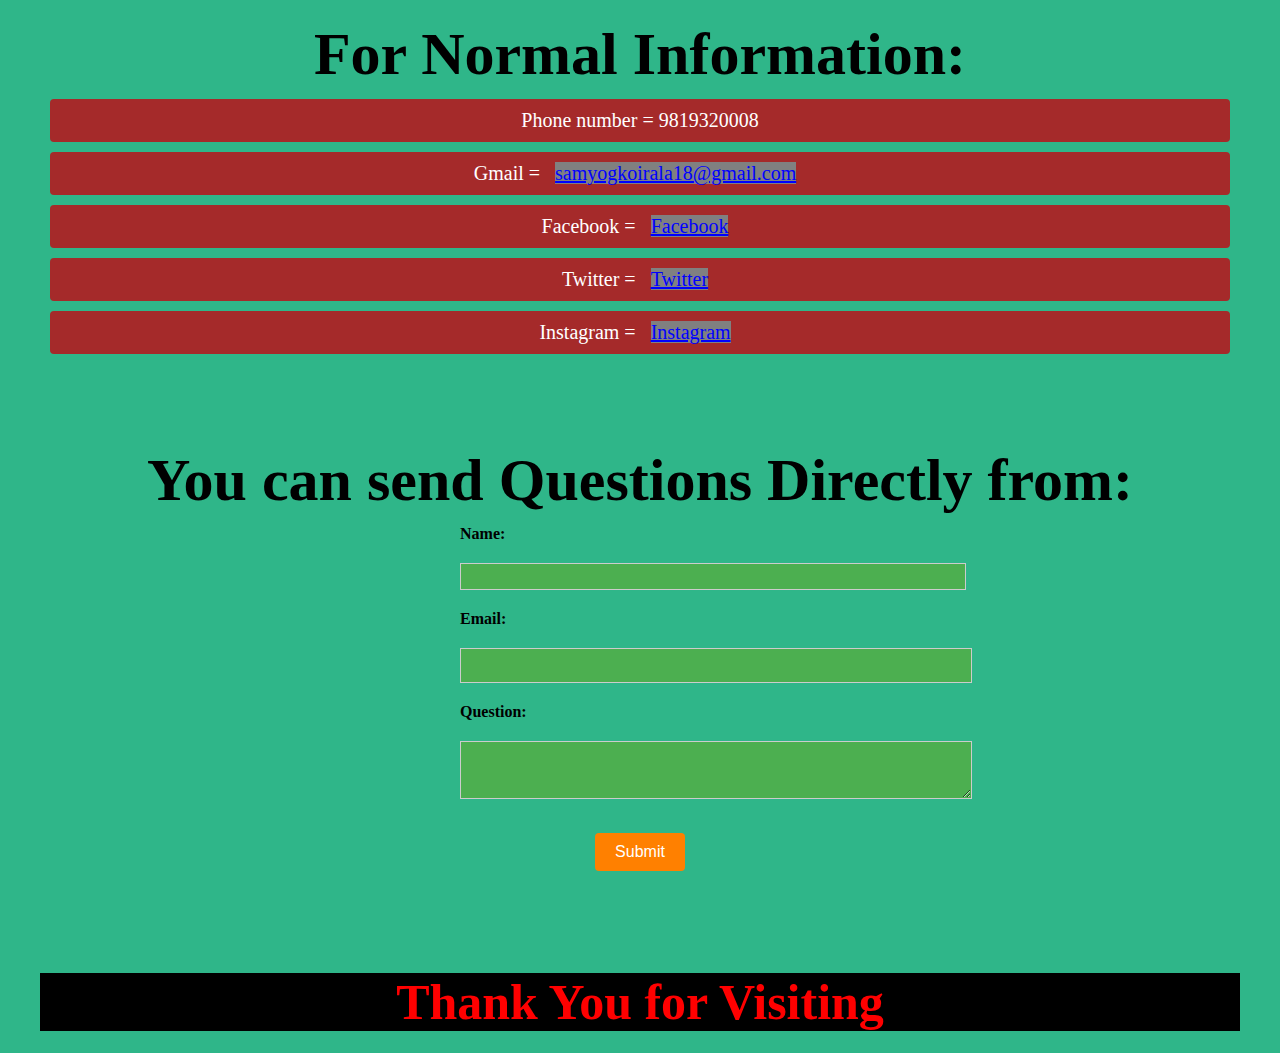
<file: contact.html>
<!DOCTYPE html>
<html lang="en">
<head>
    <meta charset="UTF-8">
    <meta http-equiv="X-UA-Compatible" content="IE=edge">
    <meta name="viewport" content="width=device-width, initial-scale=1.0">
    <title>Document</title>
    <link rel="stylesheet" href="contact.css">
</head>
<body>
    <section>
        <div class="N-Information">
            <h1>For Normal Information:</h1>
            <p>Phone number = 9819320008</p>
            <p>Gmail = <a href="https://mail.google.com/mail/u/0/#inbox">samyogkoirala18@gmail.com</a></p>
            <p>Facebook = <a href="https://www.facebook.com/profile.php?id=100068633546490">Facebook</a></p>
            <p>Twitter = <a href="https://twitter.com/SamyogKoirala5">Twitter</a></p>
            <p>Instagram = <a href="https://www.instagram.com/samyogkoirala4/">Instagram</a></p>
        </div>
        <br><br><br><br>
        <h1>You can send Questions Directly from:</h1>
    </section>
    <section class="Send-Question">
        <div class="form-group">
            <label class="form-label" for="name">Name:</label>
            <input type="text" id="name" class="form-input" required>
          </div>
          <div class="form-group">
            <label class="form-label" for="email">Email:</label>
            <input type="email" id="email" class="form-input" required>
          </div>
          <div class="form-group">
            <label class="form-label" for="Questions">Question:</label>
            <textarea id="Questions" class="form-input" required></textarea>
          </div>
          <div id="button">
              <button type="button">Submit</button>
          </div>
    </section>
    <br><br><br><br>
    <footer>
        <h2>Thank You for Visiting</h2>
    </footer>
</body>
</html>
</file>
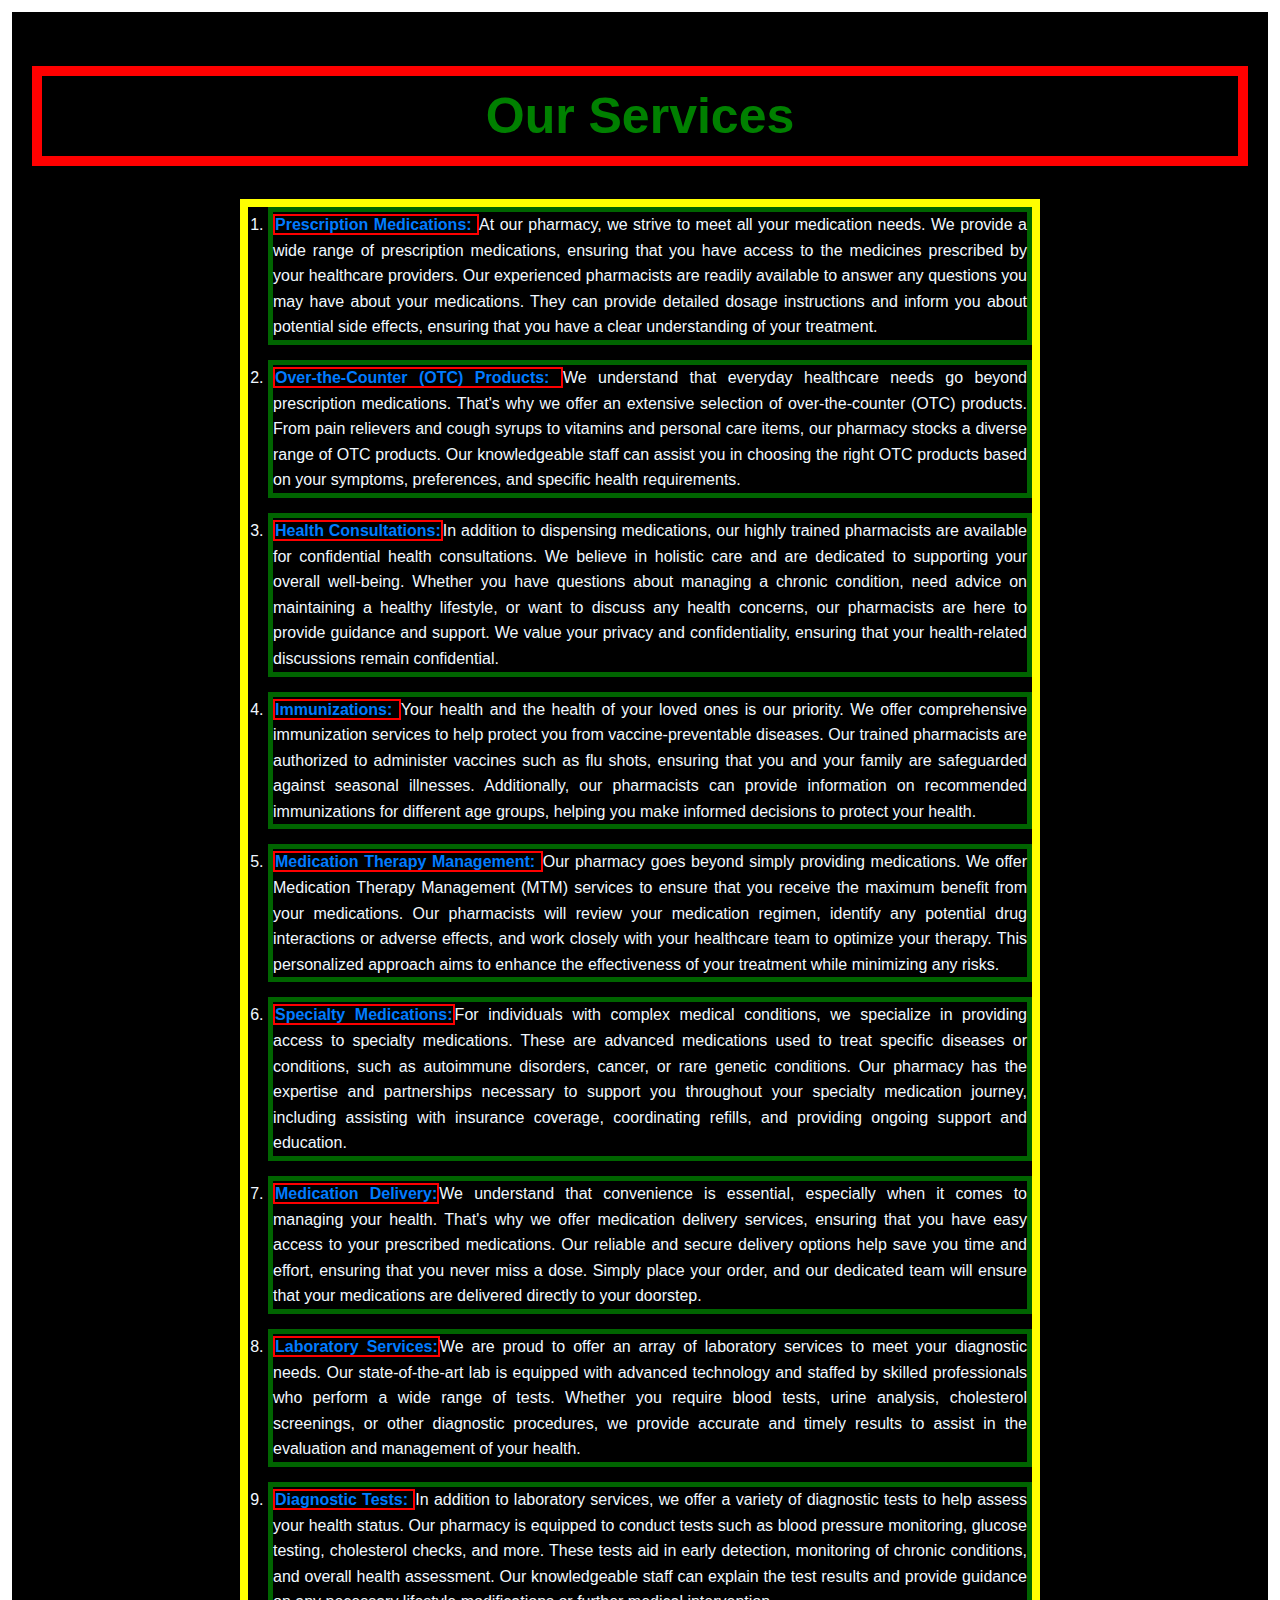
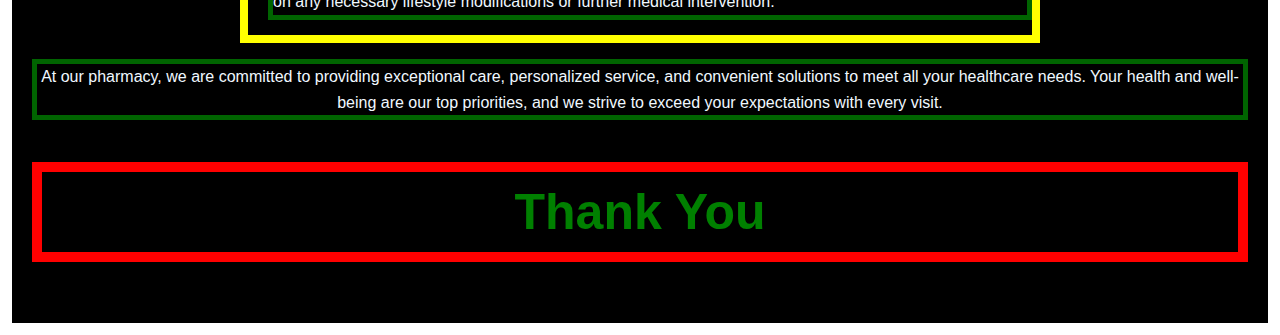
<file: services.html>
<!DOCTYPE html>
<html lang="en">
<head>
    <meta charset="UTF-8">
    <meta http-equiv="X-UA-Compatible" content="IE=edge">
    <meta name="viewport" content="width=device-width, initial-scale=1.0">
    <title>Document</title>
    <link rel="stylesheet" href="services.css">
</head>
<body>
    <h1>Our Services</h1>
    <section class="main">
        <ol>
        <li><b>Prescription Medications: </b>At our pharmacy, we strive to meet all your medication needs. We provide a wide range of prescription medications, ensuring that you have access to the medicines prescribed by your healthcare providers. Our experienced pharmacists are readily available to answer any questions you may have about your medications. They can provide detailed dosage instructions and inform you about potential side effects, ensuring that you have a clear understanding of your treatment.</li>
        <li><b>Over-the-Counter (OTC) Products: </b>We understand that everyday healthcare needs go beyond prescription medications. That's why we offer an extensive selection of over-the-counter (OTC) products. From pain relievers and cough syrups to vitamins and personal care items, our pharmacy stocks a diverse range of OTC products. Our knowledgeable staff can assist you in choosing the right OTC products based on your symptoms, preferences, and specific health requirements.</li>
        <li><b>Health Consultations:</b>In addition to dispensing medications, our highly trained pharmacists are available for confidential health consultations. We believe in holistic care and are dedicated to supporting your overall well-being. Whether you have questions about managing a chronic condition, need advice on maintaining a healthy lifestyle, or want to discuss any health concerns, our pharmacists are here to provide guidance and support. We value your privacy and confidentiality, ensuring that your health-related discussions remain confidential.</li>
        <li><b>Immunizations: </b>Your health and the health of your loved ones is our priority. We offer comprehensive immunization services to help protect you from vaccine-preventable diseases. Our trained pharmacists are authorized to administer vaccines such as flu shots, ensuring that you and your family are safeguarded against seasonal illnesses. Additionally, our pharmacists can provide information on recommended immunizations for different age groups, helping you make informed decisions to protect your health.</li>
        <li><b>Medication Therapy Management: </b> Our pharmacy goes beyond simply providing medications. We offer Medication Therapy Management (MTM) services to ensure that you receive the maximum benefit from your medications. Our pharmacists will review your medication regimen, identify any potential drug interactions or adverse effects, and work closely with your healthcare team to optimize your therapy. This personalized approach aims to enhance the effectiveness of your treatment while minimizing any risks.</li>
        <li><b>Specialty Medications:</b>For individuals with complex medical conditions, we specialize in providing access to specialty medications. These are advanced medications used to treat specific diseases or conditions, such as autoimmune disorders, cancer, or rare genetic conditions. Our pharmacy has the expertise and partnerships necessary to support you throughout your specialty medication journey, including assisting with insurance coverage, coordinating refills, and providing ongoing support and education.</li>
        <li><b>Medication Delivery:</b>We understand that convenience is essential, especially when it comes to managing your health. That's why we offer medication delivery services, ensuring that you have easy access to your prescribed medications. Our reliable and secure delivery options help save you time and effort, ensuring that you never miss a dose. Simply place your order, and our dedicated team will ensure that your medications are delivered directly to your doorstep.</li>
        <li><b>Laboratory Services:</b>We are proud to offer an array of laboratory services to meet your diagnostic needs. Our state-of-the-art lab is equipped with advanced technology and staffed by skilled professionals who perform a wide range of tests. Whether you require blood tests, urine analysis, cholesterol screenings, or other diagnostic procedures, we provide accurate and timely results to assist in the evaluation and management of your health.</li>
        <li><b>Diagnostic Tests: </b> In addition to laboratory services, we offer a variety of diagnostic tests to help assess your health status. Our pharmacy is equipped to conduct tests such as blood pressure monitoring, glucose testing, cholesterol checks, and more. These tests aid in early detection, monitoring of chronic conditions, and overall health assessment. Our knowledgeable staff can explain the test results and provide guidance on any necessary lifestyle modifications or further medical intervention.</li>
        </ol>
    </section>
    <p>At our pharmacy, we are committed to providing exceptional care, personalized service, and convenient solutions to meet all your healthcare needs. Your health and well-being are our top priorities, and we strive to exceed your expectations with every visit.</p>
    <h2>Thank You</h2>
</body>
</html>
</file>
<file: contact.css>
*{
    padding: 0;
    margin: 10px;
    background-color: rgb(47, 182, 137);
}

h1{
    font-size: 60px;
    text-align: center;
}

h2{
    font-size: 50px;
    text-align: center;
    color:  red;
    background-color: black;
}

p{
    text-align: center;
    font-size: 20px;  
    background-color: brown;
    color: #ffffff;
    padding: 10px;
    margin-bottom: 10px;
    border-radius: 4px; 
}

a{
    color: blue;
    background-color: gray;
}

.Send-Question{
    max-width: 400px;
    margin: auto;
}

.form-group {
    margin-bottom: 10px;
}
    
.form-label {
    display: block;
    font-weight: bold;
    color: #000000;
}
    
.form-input {
    font-size: 20px;
    width: 500px;
    padding: 5px;
    border: 1px solid #ccc;
    background-color: #4CAF50;
}
    

#button {
    display: flex;
    justify-content: center;
    align-items: center;
  }
  
button {
    background-color: #ff8000;
    color: white;
    padding: 10px 20px;
    border: none;
    border-radius: 4px;
    font-size: 16px;
    cursor: pointer;
    transition: background-color 0.3s ease;
}
input[type="text" i] {
    padding: 1px 2px;
}
button:hover {
    background-color: red;
}

button:focus {
    outline: none;
}
</file>
<file: services.css>
*{
    background-color: black;
    color: aliceblue;

}

body {
    border: 12px solid white;
    font-family: Arial, sans-serif;
    margin: 0;
    padding: 20px;
    line-height: 1.6;
  }

h1 {
    border: 10px solid red;
    text-align: center;
    color: green;
    font-weight: bold;
    font-size: 50px;
}

ol {
    border: 8px solid yellow;
    padding-left: 20px;
}

li {
    border: 5px solid darkgreen;
    margin-bottom: 15px;
}

.main {
    text-align: justify;
    max-width: 800px;
    margin: 0 auto;
}

b {
    border: 2px solid red;
    color: #007bff;
}

p {
    border: 5px solid darkgreen;
    text-align: center;
}

h2{
    border: 10px solid red;
    color: green;
    text-align: center;
    font-size: 50px;
}
</file>
